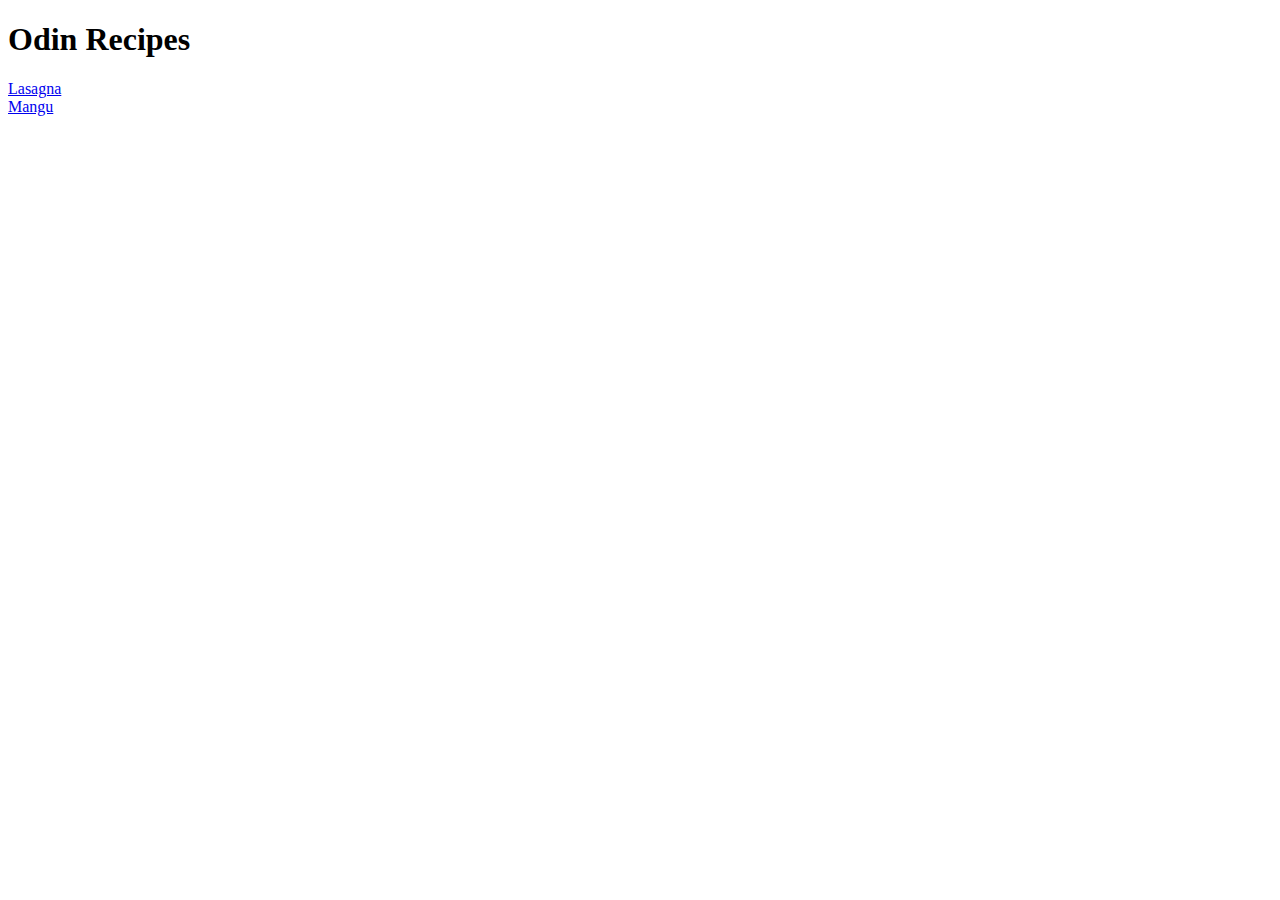
<file: index.html>
<!DOCTYPE html>
<html lang="en">
  <head>
    <meta charset="UTF-8" />
    <title>Recipes</title>
    <link rel="stylesheet" href="recipes/styles.css" />
  </head>
  <body>
    <h1>Odin Recipes</h1>
    <a href="recipes/lasagna.html"> Lasagna</a>
    <br />
    <a href="recipes/mangu.html">Mangu</a>
  </body>
</html>
</file>
<file: recipes/styles.css>
.lasagna_image{
        border-radius: 30px;
        position: fixed;
        right: 50px;
        bottom: 30px;
        width: 400px;
        height: 300px;
}

.description_lasagna{
        text-align: center;
        border: 5px outset red;
        background-color:darkgray;
        border-radius: 20px;
}

.dtext{
       font-size: 20px;
}

.bodyl{
        background-color:antiquewhite;
}

.mangulink,.mainlink{
        font-weight: bolder;    
}

ol,ul,p{
        font-family:Cambria, Cochin, Georgia, Times, 'Times New Roman', serif;
}
</file>
